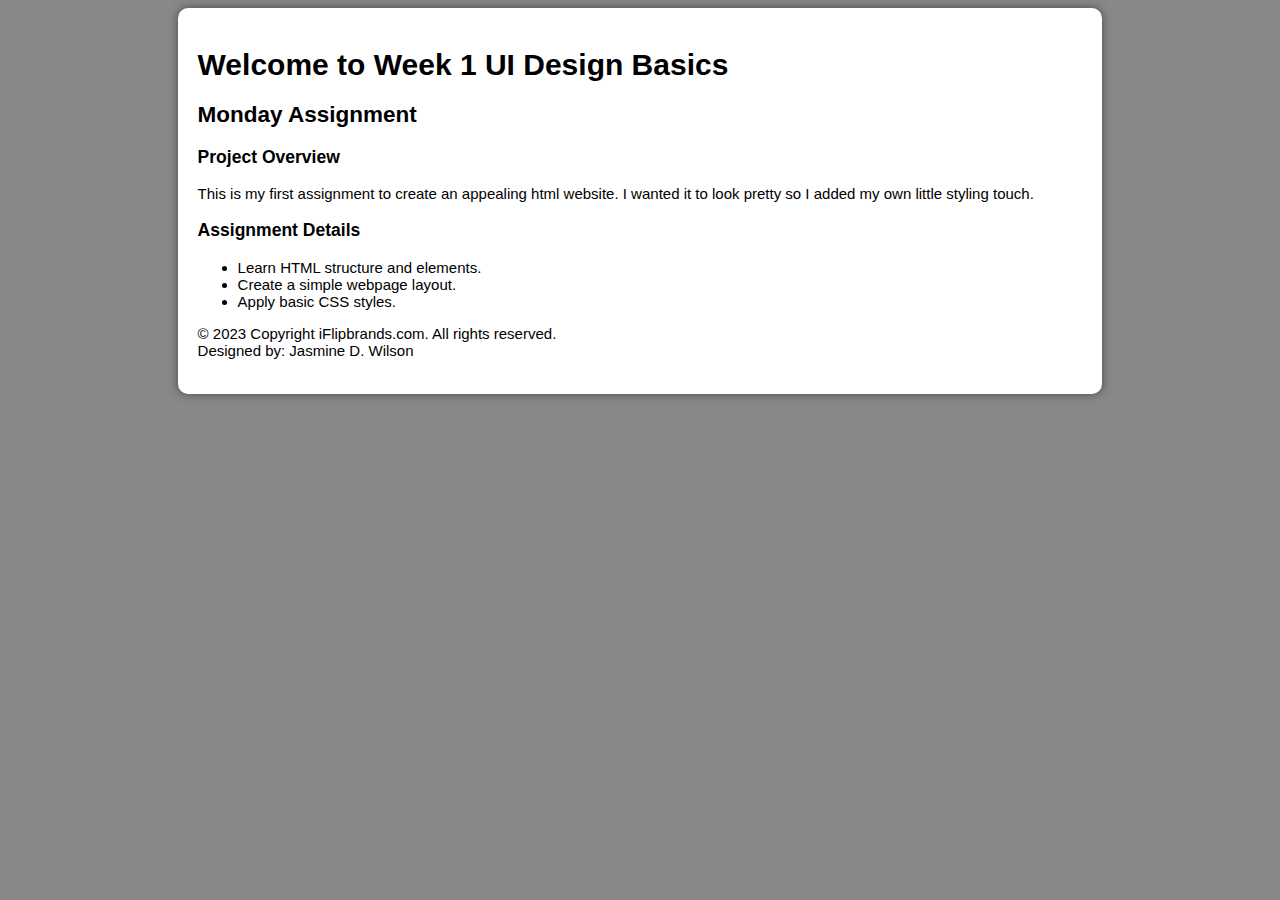
<file: 1_Mon/index.html>
<!-- HTML start-->
<!Doctype html>
<html lang  ="en">
<header>
   
<!-- page title-->
    <title>Week 1 UI Design Basics - Monday Assignment</title>
<!-- meta tags-->
      <meta charset="UTF-8">
      <meta name="viewport" content="width=device-width, initial-scale=1.0">
      <meta name="description" content="Learn fundamental UI design skills with hands-on projects in Week 1: HTML & CSS Basics. Start with a basic HTML website on Monday.">
        <meta name="keywords" content="HTML, CSS, UI design, web development, coding, programming, week 1, wk1, Monday, project, hands-on">

<!-- scripts start-->
    <!-- CSS -->
      <link rel="stylesheet" href="styles.css">

<!-- scripts end-->
</header>
<body>
<div id="container">
    <header>
        <h1>Welcome to Week 1 UI Design Basics</h1>
        <h2>Monday Assignment</h2>
    </header>
    <main> 
        <section>
            <h3>Project Overview</h3>
            <p> This is my first assignment to create an appealing html website. I wanted it to look pretty so I added my own little styling touch.</p>
           </section>
        <section>
            <h3>Assignment Details</h3>
            <ul>
                <li>Learn HTML structure and elements.</li>
                <li>Create a simple webpage layout.</li>
                <li>Apply basic CSS styles.</li>
            </ul>
        </section>
    </main>
    <footer>
        <p>&copy; 2023 Copyright iFlipbrands.com.  All rights reserved.<br> Designed by: Jasmine D. Wilson</p>
    </footer>
</body>
</html>
</file>
<file: 1_Mon/styles.css>
��h t m l   {  
         h e i g h t :   1 0 0 % ;  
 }  
  
 b o d y       {  
         b a c k g r o u n d - c o l o r :   # 8 8 8 ;  
         f o n t - f a m i l y :   A r i a l ,   s a n s - s e r i f ;  
         f o n t - s i z e :   1 5 p x ;  
         c o l o r :   # f f f f f f ;  
 }  
  
 # c o n t a i n e r   {  
         w i d t h :   7 0 % ;  
         p a d d i n g :   2 0 p x ;  
         b a c k g r o u n d - c o l o r :   # f f f f f f ;  
         c o l o r : # 0 0 0 0 0 0 ;  
         p a d d i n g :   2 0 p x ;  
         m a r g i n :   0   a u t o ;  
         b o r d e r - r a d i u s :   1 0 p x ;  
         b o x - s h a d o w :   0   0   1 0 p x   r g b a ( 1 0 ,   1 0 ,   1 0 ,   0 . 5 ) ;  
 } 
</file>
